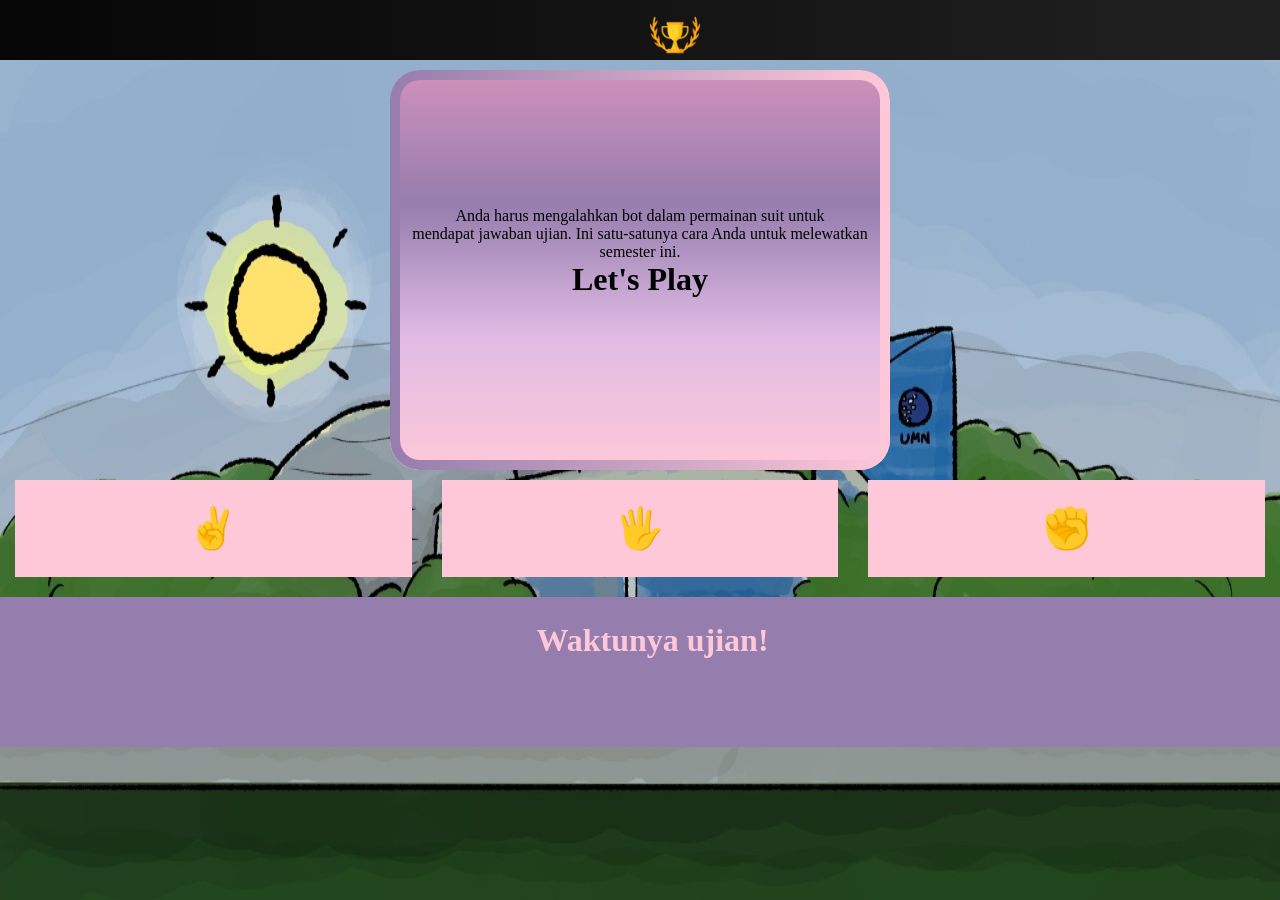
<file: ujian.html>
<!DOCTYPE html>
<html lang="en">
<head>
    <meta charset="UTF-8">
    <meta http-equiv="X-UA-Compatible" content="IE=edge">
    <meta name="viewport" content="width=device-width, initial-scale=1.0">
    <link rel="stylesheet" href="style/style.css"/>

    <title>UMNLife: Ujian</title>
    
</head>
<body>

    <div class="bungkus">
        <div class="kepala">
            <img src="img/piala.png" class="img-fluid"><br>
        </div>
        <div class="mula">
            <p>
                Anda harus mengalahkan bot dalam permainan suit untuk<br>mendapat jawaban ujian.
                Ini satu-satunya cara Anda untuk melewatkan semester ini. 
                <br>
            </p>
            <h1 class="awal">Let's Play</h1>
            <br />
            <h1 id="gimii"></h1>
            <br />
            <h3 id="result"></h3>
        </div>
        <div class="game">
            <div class="option" onclick="pickoption('✌')">✌</div>
            <div class="option" onclick="pickoption('🖐')">🖐</div>
            <div class="option" onclick="pickoption('✊')">✊</div>
        </div>
        <div class="kaki">
            <h1 class="kataku">Waktunya ujian!</h1>
        </div>
        </div>
        
    </div>

    <script>
        class Start{
            constructor(){
                this.PlayerName ="Anda"
                this.botName = "bot"
                this.playeroption;
                this.botOption;
                this.winner = ""
            }

            get getplayeroption () {
                return this.playeroption
            }

            set setplayeroption (choice){
                this.playeroption = choice;
            }

            get getbotOption () {
                return this.botOption;
            }

            set setbotOption (choice) {
                this.botOption = choice;
            }

            butThinker() {
                const choice = ["✌","🖐","✊"];
                const bot = choice[Math.floor(Math.random() * choice.length)];
                return bot;
            }

            winset() {
                if(this.botOption == "✌" && this.playeroption =="🖐"){
                    return this.winner = this.botName;
                }else if(this.botOption == "✌" && this.playeroption == "✊"){
                    this.winner = this.PlayerName;
                    if (confirm("Anda telah menemukan jawaban ujian! Klik OK untuk lakukan ujian dan lanjut ke semester berikutnya."))
                    {
                        window.location.href = "index.html";
                    }
                }else if(this.botOption == "🖐" && this.playeroption =="✊"){
                    return this.winner = this.botName;
                }else if(this.botOption == "🖐" && this.playeroption == "✌"){
                    this.winner = this.PlayerName;
                    if (confirm("Anda telah menemukan jawaban ujian! Klik OK untuk lakukan ujian dan lanjut ke semester berikutnya."))
                    {
                        window.location.href = "index.html";
                    }
                }else if(this.botOption == "✊" && this.playeroption =="✌"){
                    return this.winner = this.botName;
                }else if(this.botOption == "✊" && this.playeroption == "🖐"){
                    this.winner = this.PlayerName;
                    if (confirm("Anda telah menemukan jawaban ujian! Klik OK untuk lakukan ujian dan lanjut ke semester berikutnya."))
                    {
                        window.location.href = "index.html";
                    }
                }else {
                    return this.winner = "sama"
                }
            }

            Raealwin() {
                if (this.winner != "sama") {
                    return `Uhuy, ${this.winner} menang dong`;
                } else {
                    return `Ahay, ${this.winner}. Kagak ada yang menang`;
                }
            }
        }

        function pickoption(option) {
            const start = new Start();
            start.setplayeroption = option;
            start.setbotOption = start.butThinker();
            start.winset();
            console.log(`player: ${start.getplayeroption} vs bot: ${start.getbotOption} `);
            console.log("hasil akhir: ",start.Raealwin())

            const gimii = document.getElementById("gimii");
            const result = document.getElementById("result");

            gimii.textContent =  "---"
            result.textContent =  "---"

            setTimeout(() => {
                gimii.textContent = `${start.getplayeroption} vs ${start.getbotOption}`
                result.textContent = start.Raealwin();
            }, 1500);
        }
    </script>
    
</body>
</html>
</file>
<file: style/style.css>
body {
  background-image: url("../img/background/background-pagi.jpeg");
  background-repeat: no-repeat;
  background-size: 100% 100%;
  background-attachment: fixed;
  overflow: hidden;
  flex-wrap: nowrap;
}

body img
{
  object-fit: cover;
}

/*
.background {
  overflow: hidden;
  margin: auto;
}
*/

header {
  top: 0;
  position: fixed;
  height: 60px;
  width: 100%;
  background: linear-gradient(90deg, #060606 0%, #202020 94.79%);
  color: #fff;
  font-size: 20px;
  font-family: calibri;
  z-index: 100;
}

header .icon img {
  height: 50px;
}

header 
{
  padding-bottom: 10px;
}

section {
  max-width: 650px;
  margin: auto;
  margin-top: 90px;
  margin-bottom: 70px;
  text-align: center;
}

section .section-started .title {
  /* -webkit-text-stroke: 1px white; */
}

#section-started.container-fluid.section-started
{
  margin: auto;
  width: 400px;
  background-color: rgb(173, 216, 230, 0.3);
  position: relative;
}

.fs-2.my-2.title
{
  padding-top: 10px;
}

.avatar-select {
  margin: auto;
  max-width: 400px;
}

.avatar-select .avatar {
  transition: all 1 ease;
}

.avatar-select .nav-icon {
  position: absolute;
  top: 50%;
}

.avatar-select .nav-icon i {
  -webkit-text-stroke: 4px white;
  font-size: 70px;
  cursor: pointer;
}

.avatar-select .nav-left {
  left: 0;
}
.avatar-select .nav-right {
  right: 0;
}

.input-name {
  max-width: 210px;
  border: 2px solid #212529;
  padding: 6px 10px;
  font-size: 15px;
  font-weight: bold;
  text-align: center;
}

.avatar-activity.position-relative
{
  margin: auto;
  padding: 10px;
  width: 400px;
  height: auto;
  background-color: rgb(240, 255, 255, 0.5);
  padding-bottom: 10px;
  border-radius: 10px;
}

.box-progress {
  margin: 110px auto auto auto;
  padding: 8px;
  width: 400px;
  border-radius: 10px;
  background-color: #fff;
}

#greeting.my-1
{
  color: black;
  background-color: rgb(173, 216, 230, 0.5);
  border-radius: 10px;
  margin: auto;
  width: 400px;
}

#time.my-1.fs-4.fw-bold
{
  color: black;
  background-color: rgb(173, 216, 230, 0.5);
  border-radius: 10px;
  margin: auto;
  width: 400px;
}

.wrap-item-progress {
  display: inline-block;
  width: 80%;
}

.action {
  width: 260px;
  margin: auto;
}

.action a {
  width: 100px;
  margin: 10px;
}

footer {
  position: fixed;
  left: 0;
  bottom: 0;
  color: white;
  text-align: center;
  position: fixed;
  height: 40px;
  width: 100%;
  background: linear-gradient(90deg, #060606 0%, #202020 94.79%);
  z-index: 100;
}

@media (max-width: 320px) {
  .input-name {
    width: 150px;
  }
}

@keyframes expand {
  0% {
    transform: translateX(0px);
  }
  100% {
    transform: translateX(20px);
  }
}

/* minigame */

:root {
  box-sizing: border-box;
}

html,
body,
* {
  margin: 0;
  padding: 0;

}

#bungkus {
  height: 100vh;
  background: linear-gradient(to right, #77A9B0, #9FC0C4, #E4E6E5);
}

.kepala {
  top: 0;
  width: 100%;
  height: 60px;
  background: linear-gradient(90deg, #060606 0%, #202020 94.79%);
  color: white;
  font-size: 20px;
  font-family: calibri;
  z-index: 100;
  text-align: center;
}

.kepala img
{
  padding: 10px;
  position: fixed;
  margin: auto;
  width: 50px;
  align-self: center;
}

@import url('https://fonts.googleapis.com/css2?family=Palette+Mosaic&display=swap');

.kata {
  font-weight: bold;
  color: #FEC8D8;
  padding-top: 10px;
  padding-left: 25px;
  font-family: 'Palette Mosaic', cursive
}

.kaki {
  width: 100%;
  height: 150px;
  background-color: #957DAD;
}

.kataku {
  font-weight: bold;
  color: #FEC8D8;
  margin-top: 10px;
  padding-top: 25px;
  padding-left: 25px;
  text-align: center;
  font-weight: bold;
  font-family: 'Palette Mosaic', cursive
}

.mula {
  background: linear-gradient(#D291BC, #957DAD, #E0BBE4, #FEC8D8);
  border-radius: 30px;
  position: relative;
  display: flex;
  justify-content: center;
  align-items: center;
  flex-direction: column;
  margin: 0 auto;
  margin-top: 10px;
  width: 500px;
  height: 400px;
  text-align: center;
  font-family: 'Palette Mosaic', cursive
}

.mula::before {
  content: "";
  position: absolute;
  top: 0;
  left: 0;
  right: 0;
  bottom: 0;
  border-radius: 30px;
  padding: 10px;
  background: linear-gradient(90deg, #957DAD, #FEC8D8);
  -webkit-mask:
      linear-gradient(#fff 0 0) content-box,
      linear-gradient(#fff 0 0);
  -webkit-mask-composite: xor;
  mask-composite: exclude;
}

.game {
  display: flex;
  justify-content: center;
  align-items: center;

}

.option {
  width: 30%;
  margin: 10px 15px;
  padding: 25px;
  text-align: center;
  font-size: 40px;
  background-color: #FEC8D8;
}

.option:hover {
  cursor: pointer;
  background-color: plum;
  transition: cubic-bezier(0.215, 0.610, 0.355, 1)ease-in-out;
  transform: scale(4deg);
  -webkit-transform: scale(110%);
  -moz-transform: scale(110%);
  -ms-transform: scale(110%);
  -o-transform: scale(110%);
  -webkit-transition: cubic-bezier(0.215, 0.610, 0.355, 1)ease-in-out;
  -moz-transition: cubic-bezier(0.215, 0.610, 0.355, 1)ease-in-out;
  -moz-transition: cubic-bezier(0.215, 0.610, 0.355, 1)ease-in-out;
  -o-transition: cubic-bezier(0.215, 0.610, 0.355, 1)ease-in-out;

}
</file>
